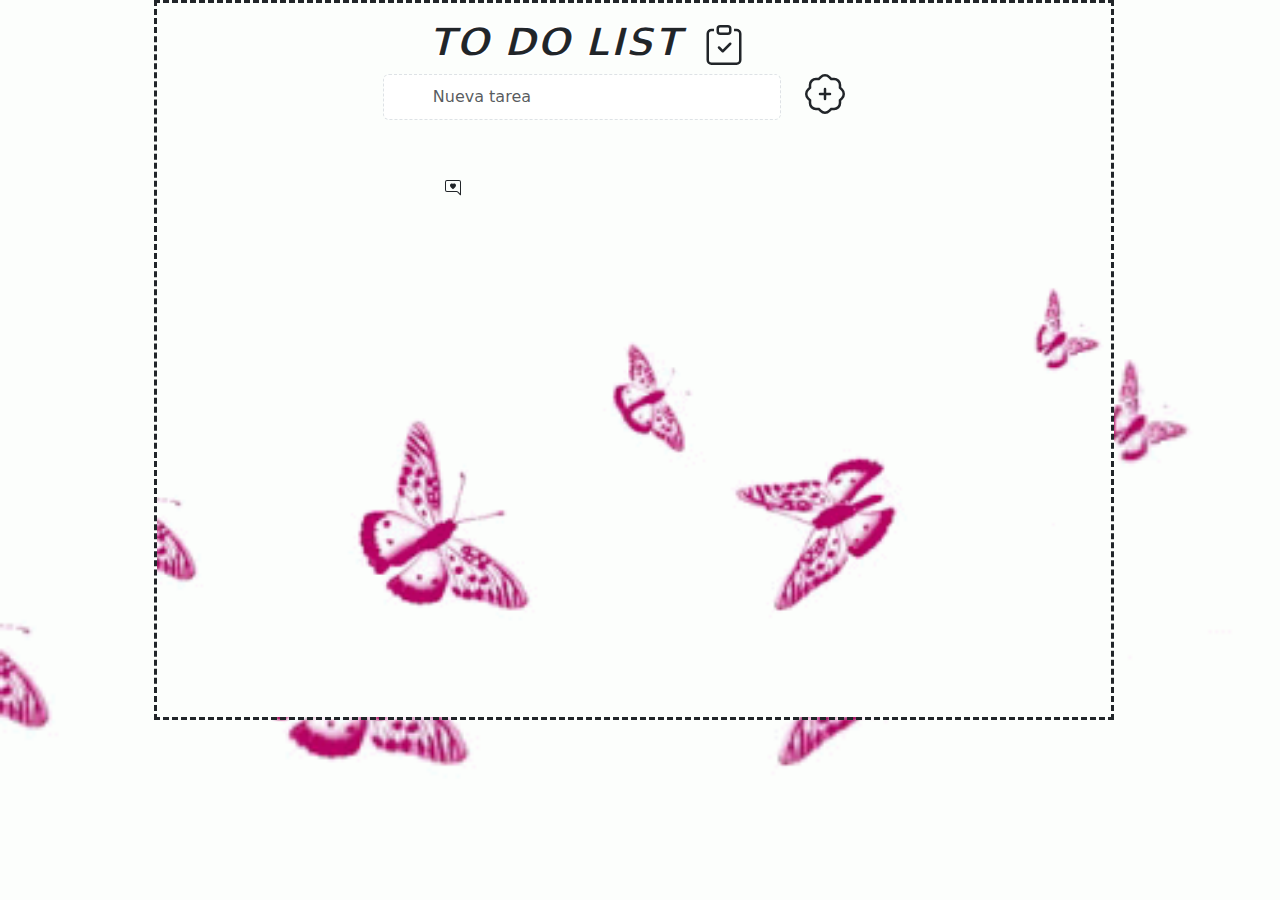
<file: index.html>
<!DOCTYPE html>
<html lang="en">

<head>
    <meta charset="UTF-8">
    <meta name="viewport" content="width=device-width, initial-scale=1.0">
    <title>TO DO</title>
    <link rel="stylesheet" href="./assets/css/bootstrap.css">
    <link rel="stylesheet" href="./index.css">

</head>

<body>
    <div class="container">
        <div class="row ">
            <h1 class="titulo">TO DO LIST
                <svg xmlns="http://www.w3.org/2000/svg" width="40" height="40" fill="currentColor"
                    class="bi bi-clipboard-check button-1" viewBox="0 0 16 16">
                    <path fill-rule="evenodd"
                        d="M10.854 7.146a.5.5 0 0 1 0 .708l-3 3a.5.5 0 0 1-.708 0l-1.5-1.5a.5.5 0 1 1 .708-.708L7.5 9.793l2.646-2.647a.5.5 0 0 1 .708 0" />
                    <path
                        d="M4 1.5H3a2 2 0 0 0-2 2V14a2 2 0 0 0 2 2h10a2 2 0 0 0 2-2V3.5a2 2 0 0 0-2-2h-1v1h1a1 1 0 0 1 1 1V14a1 1 0 0 1-1 1H3a1 1 0 0 1-1-1V3.5a1 1 0 0 1 1-1h1z" />
                    <path
                        d="M9.5 1a.5.5 0 0 1 .5.5v1a.5.5 0 0 1-.5.5h-3a.5.5 0 0 1-.5-.5v-1a.5.5 0 0 1 .5-.5zm-3-1A1.5 1.5 0 0 0 5 1.5v1A1.5 1.5 0 0 0 6.5 4h3A1.5 1.5 0 0 0 11 2.5v-1A1.5 1.5 0 0 0 9.5 0z" />
                </svg>
            </h1>
            <div class="col-8 d-flex justify-content-center">

                <input type="text" class="form-control" id="creaTarea" placeholder="Nueva tarea">

            </div>
            <div class="col-4 d-flex justify-content-right">
                <svg id="btnTarea" xmlns="http://www.w3.org/2000/svg" width="40" height="40" fill="currentColor" class="bi bi-patch-plus btn-agregar" viewBox="0 0 16 16">
                    <path fill-rule="evenodd" d="M8 5.5a.5.5 0 0 1 .5.5v1.5H10a.5.5 0 0 1 0 1H8.5V10a.5.5 0 0 1-1 0V8.5H6a.5.5 0 0 1 0-1h1.5V6a.5.5 0 0 1 .5-.5"/>
                    <path d="m10.273 2.513-.921-.944.715-.698.622.637.89-.011a2.89 2.89 0 0 1 2.924 2.924l-.01.89.636.622a2.89 2.89 0 0 1 0 4.134l-.637.622.011.89a2.89 2.89 0 0 1-2.924 2.924l-.89-.01-.622.636a2.89 2.89 0 0 1-4.134 0l-.622-.637-.89.011a2.89 2.89 0 0 1-2.924-2.924l.01-.89-.636-.622a2.89 2.89 0 0 1 0-4.134l.637-.622-.011-.89a2.89 2.89 0 0 1 2.924-2.924l.89.01.622-.636a2.89 2.89 0 0 1 4.134 0l-.715.698a1.89 1.89 0 0 0-2.704 0l-.92.944-1.32-.016a1.89 1.89 0 0 0-1.911 1.912l.016 1.318-.944.921a1.89 1.89 0 0 0 0 2.704l.944.92-.016 1.32a1.89 1.89 0 0 0 1.912 1.911l1.318-.016.921.944a1.89 1.89 0 0 0 2.704 0l.92-.944 1.32.016a1.89 1.89 0 0 0 1.911-1.912l-.016-1.318.944-.921a1.89 1.89 0 0 0 0-2.704l-.944-.92.016-1.32a1.89 1.89 0 0 0-1.912-1.911z"/>
                  </svg>
            </div>
        </div>
        <div id="tareas" class="tareas">
        </div>
    </div>
    <svg xmlns="http://www.w3.org/2000/svg" width="16" height="16" fill="currentColor"
    class="bi bi-chat-right-heart icono-1" viewBox="0 0 16 16">
    <path
        d="M2 1a1 1 0 0 0-1 1v8a1 1 0 0 0 1 1h9.586a2 2 0 0 1 1.414.586l2 2V2a1 1 0 0 0-1-1zm12-1a2 2 0 0 1 2 2v12.793a.5.5 0 0 1-.854.353l-2.853-2.853a1 1 0 0 0-.707-.293H2a2 2 0 0 1-2-2V2a2 2 0 0 1 2-2z" />
    <path d="M8 3.993c1.664-1.711 5.825 1.283 0 5.132-5.825-3.85-1.664-6.843 0-5.132" />
</svg>
    <script src="./assets/js/bootstrap.bundle.js"></script>
    <script src="./index.js"></script>
</body>

</html>
</file>
<file: index.css>
body,
html {
    height: 100%;
    width: 100%;
}

body {

    height: 50%;
    background-image: url(./assets/gif.gif);
    background-repeat: no-repeat;
    background-size: cover;
}

.container {
    width: 75%;
    height: 160%;
    overflow-y: auto;
    margin-left: 12%;
    border-style: dashed;
    background-image: url(./assets/gif.gif);
    background-repeat: no-repeat;
    background-size: cover;

}

.form-check {
    background-color: pink;
    border-style: dashed;
    width: 50%;

}

.titulo {
    margin-left: -5%;
    margin-top: 15px;
    font-weight: 900;
    -webkit-text-stroke: 2px;
    -webkit-text-stroke-color: white;
    font-style: oblique;
    text-align: center;
}

.button-1 {
    margin-top: -1px;
    margin-left: 1%;
}

.parrafo-1 {
    margin-top: 11.5px;
}

.button-2 {
    margin-top: 9.8px;
    margin-left: 210%;
}

.form-control {
    padding: 10px 1px 10px 49px;
    width: 100%;
    margin-left: 35%;
    border-style: dashed;
}

.icono-1 {
    margin-top: -1090px;
    margin-left: 445px;
}

.tareas {
    margin-left: 280px;
}
</file>
